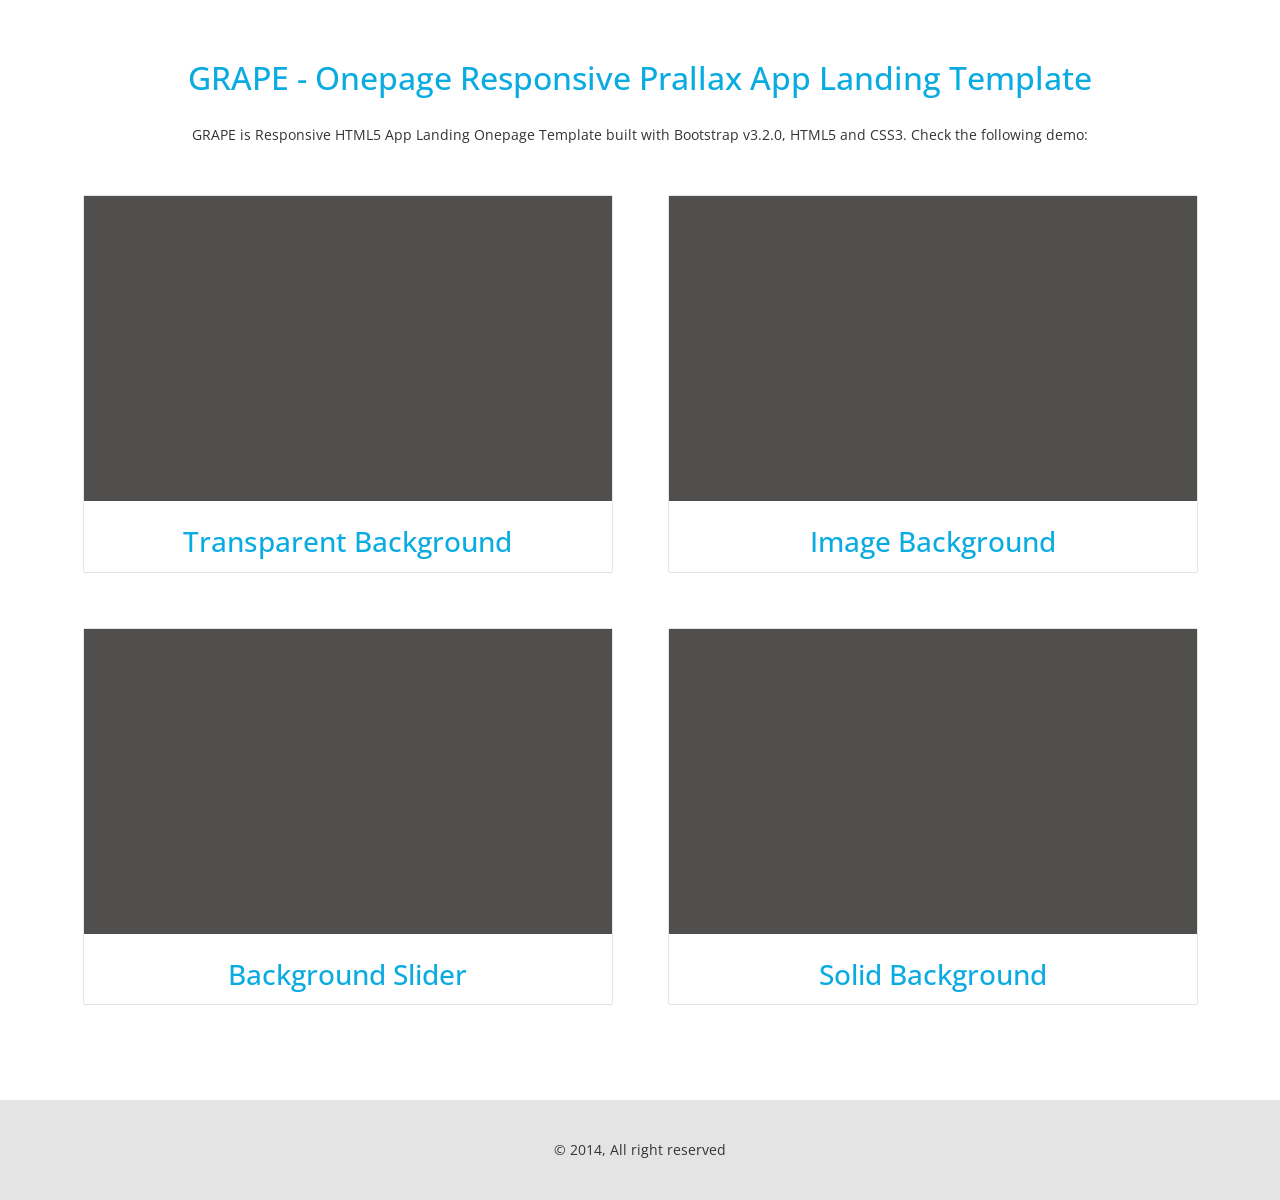
<file: website/_index.html>
<!doctype html>
<html lang="en">
<head>
    <meta charset="UTF-8">
    <title>GRAPE - Onepage Responsive Prallax App Landing Template | Bootstrap HTML5 Template</title>
	<!-- Mobile Specific Meta -->	
    <meta name="viewport" content="width=device-width, initial-scale=1.0">
	<!--[if IE]><meta http-equiv='X-UA-Compatible' content='IE=edge,chrome=1'><![endif]-->

    <link rel="stylesheet" href="assets/css/bootstrap.min.css">
    <link rel="stylesheet" href="assets/css/demo.css">
    <link href='http://fonts.googleapis.com/css?family=Open+Sans' rel='stylesheet' type='text/css'>

</head>
<body>
    <div class="container">
        <div class="row">
            <div class="col-sm-12 text-center">
                <div class="preview-item">
                    <h1>GRAPE - Onepage Responsive Prallax App Landing Template</h1>
                    <p>GRAPE is Responsive HTML5 App Landing Onepage Template built with Bootstrap v3.2.0, HTML5 and CSS3. Check the following demo:</p>
                    <div class="row">
                        <div class="col-sm-6">
                            <div class="gig-thumb">
                                <a href="index-transparent.html"> <img class="" src="assets/images/demo/demo1.png" alt="image"></a>
                                <a href="index-transparent.html" class="tag"><h2>Transparent Background</h2></a>
                            </div>
                        </div>
                        <div class="col-sm-6">
                            <div class="gig-thumb">
                                <a href="index-image.html"> <img class="" src="assets/images/demo/demo2.png" alt="image"></a>
                                <a href="index-image.html" class="tag"><h2>Image Background</h2></a>
                            </div>
                        </div>
                    </div>
                    <div class="row">
                        <div class="col-sm-6">
                            <div class="gig-thumb">
                                <a href="index-imageSlider.html"> <img class="" src="assets/images/demo/demo3.png" alt="image"></a>
                                <a href="index-imageSlider.html" class="tag"><h2>Background Slider</h2></a>
                            </div>
                        </div>
                        <div class="col-sm-6">
                            <div class="gig-thumb">
                                <a href="index-solid.html"> <img class="" src="assets/images/demo/demo4.png" alt="image"></a>
                                <a href="index-solid.html" class="tag"><h2>Solid Background</h2></a>
                            </div>
                        </div>
                    </div>
                </div>
            </div>
        </div>
    </div>
    <footer class="text-center">
        <div class="container">
            <div class="row">
                <div class="col-sm-12">
                    © 2014, All right reserved
                </div>
            </div>
        </div>
    </footer>
</body>
</html>
</file>
<file: website/assets/css/demo.css>
/*
===================
Demo page style
for gigninja
===================
*/

body {
  font-family: 'Open Sans', sans-serif;
  font-size: 14px;
  line-height: 1.428571429;
  color: #333;
  background-color: #fff;
}

/*
=============================
Using the box-sizing property
=============================*/

*,
*:before,
*:after {
  -webkit-box-sizing: border-box;
     -moz-box-sizing: border-box;
          box-sizing: border-box;
}

/*
============================
For a single horizontal line
============================*/

hr {
  margin-top: 20px;
  margin-bottom: 20px;
  border: 0;
  border-top: 1px solid #eee;
}

/*
======================
element start here
======================
*/

h1 {
	font-size: 32px;	
}
h2 {
	font-size: 28px;
}

h1, h2 {margin: 0 0 30px; color: #0AABE1}

.preview-item {
    padding: 60px 0 40px;
}
.preview-item .row {
  margin-top: 50px;
  margin-bottom: 55px;
}
.preview-item a {
    text-decoration: none;
    display: inline-block;
}
.preview-item img {
    width: 100%;
}

.preview-item .gig-thumb {
  width: 530px;
  height: auto;
  border: 1px solid #e4e4e4;
  background: #fff;
  border-radius: 2px;
  margin: 0 auto;
  transition: .3s;
  -webkit-transition: .3s;
  -moz-transition: .3s;
  -o-transition: .3s;
}
.preview-item .gig-thumb .tag {
    padding: 5px 10px;
    text-align: center;
}
.preview-item .gig-thumb .tag h2 {
  margin: 20px 0 10px;
}
.preview-item .gig-thumb:hover {
  border: 1px solid #5B5F61;
  box-shadow: 0px 0px 15px 5px #847F7F;
  -webkit-box-shadow:0px 0px 15px 5px #847F7F;
  -moz-box-shadow:0px 0px 15px 5px #847F7F;

}
footer {
  padding: 40px 0;
  background: #e4e4e4;
}
</file>
